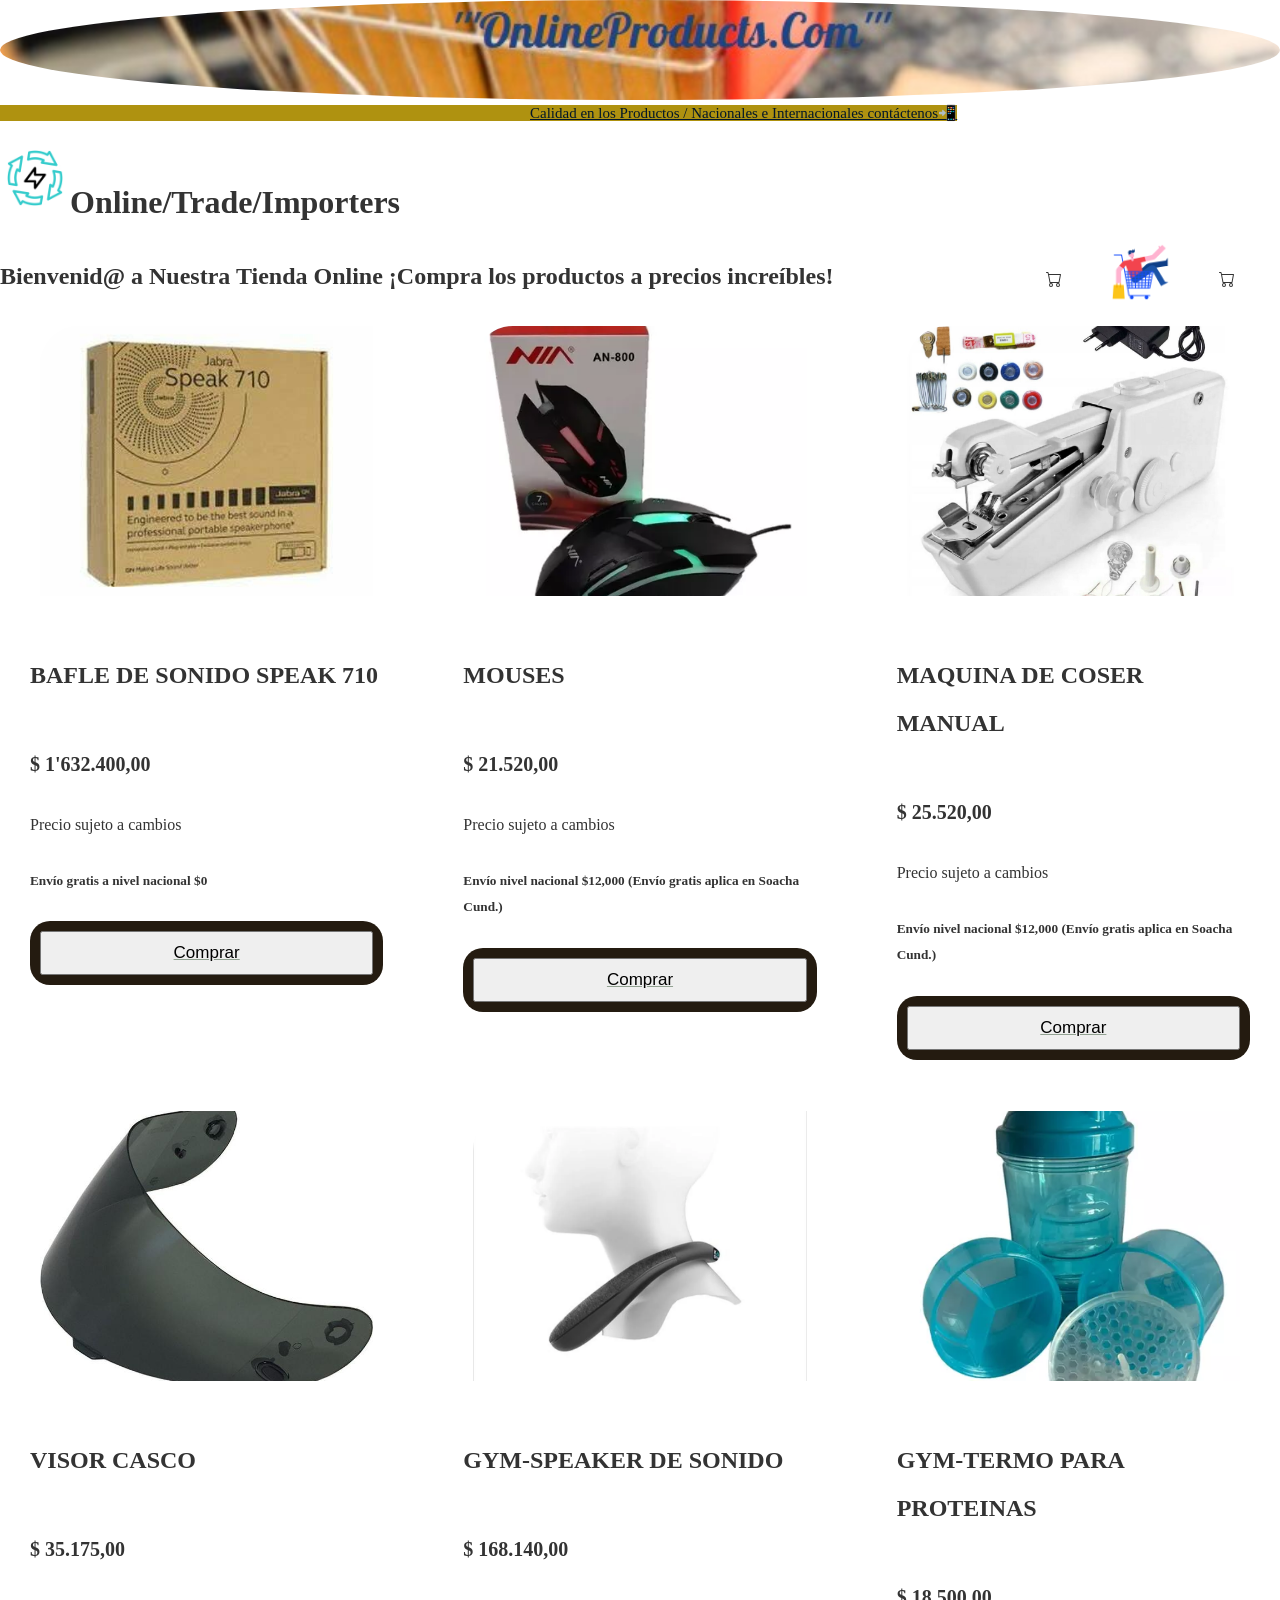
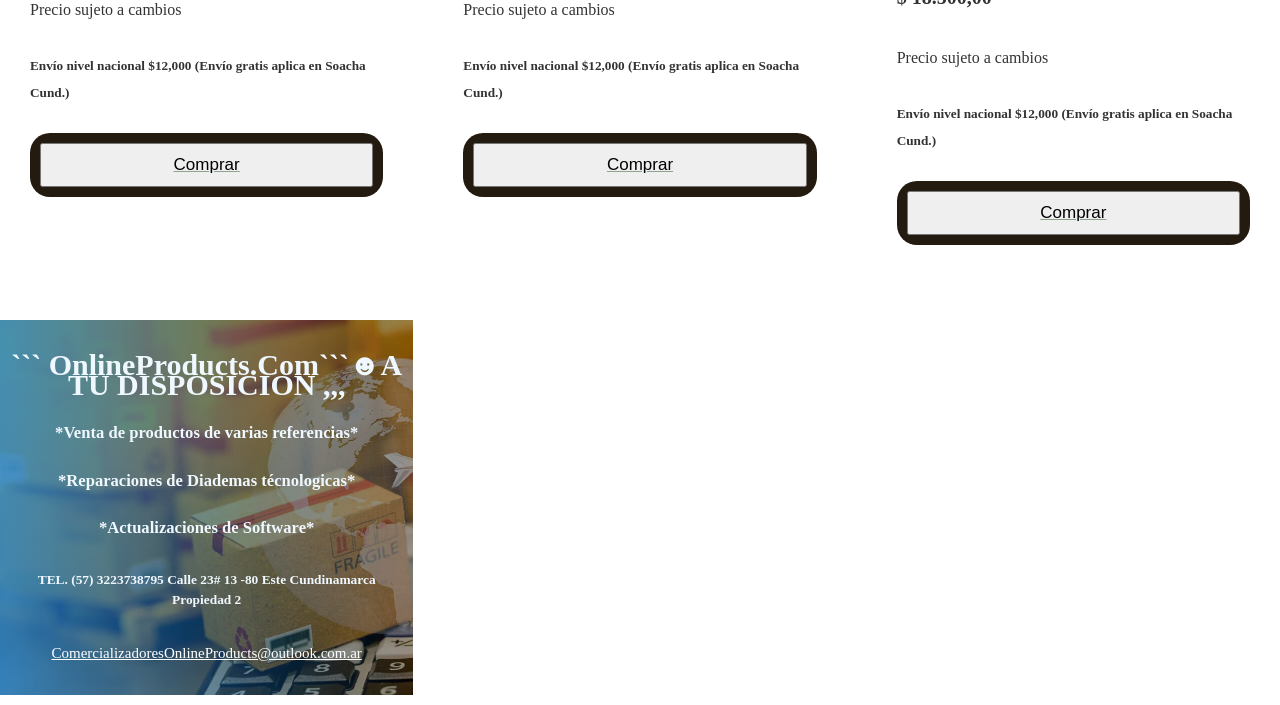
<file: tienda/index.html>
<!DOCTYPE html>
<html lang="en">
<head>
    <meta charset="UTF-8">
    <meta name="viewport" content="width=device-width, initial-scale=1.0">
    <title>"OnlineProduct.com"></title>
    <img class="imagen"  src="images/imgtrade.jpg" alt="">
    <a class="cc1" href="contacto.html">Calidad en los Productos / Nacionales e Internacionales contáctenos📲</a>
    <link rel="stylesheet" href="style.css"> <!-- se agrega el link con los estilos -->
    <link rel="a"  href="javascrip.js"> <!-- se agrega el link con los estilos -->
    <h1><img src="images/rec.gif" width="70px" alt="">Online/Trade/Importers</h1><!-- logo -->
</head>

<body>
    <header>
        <h2>Bienvenid@ a Nuestra Tienda Online ¡Compra los productos a precios increíbles! </h2>
        <div class="icon"><!-- se agrega el link o codigo del icono del carrito de compras -->
            <svg xmlns="http://www.w3.org/2000/svg" width="26" height="16" fill="currentColor" class="icon-cart" viewBox="0 0 16 22">
                <path d="M0 1.5A.5.5 0 0 1 .5 1H2a.5.5 0 0 1 .485.379L2.89 3H14.5a.5.5 0 0 1 .491.592l-1.5 8A.5.5 0 0 1 13 12H4a.5.5 0 0 1-.491-.408L2.01 3.607 1.61 2H.5a.5.5 0 0 1-.5-.5M3.102 4l1.313 7h8.17l1.313-7zM5 12a2 2 0 1 0 0 4 2 2 0 0 0 0-4m7 0a2 2 0 1 0 0 4 2 2 0 0 0 0-4m-7 1a1 1 0 1 1 0 2 1 1 0 0 1 0-2m7 0a1 1 0 1 1 0 2 1 1 0 0 1 0-2"/>
            </svg>
            <img src="images/carro.jpg" alt="" width="59">
            <svg xmlns="http://www.w3.org/2000/svg" width="26" height="16" fill="currentColor" class="icon-cart" viewBox="0 0 16 22">
                <path d="M0 1.5A.5.5 0 0 1 .5 1H2a.5.5 0 0 1 .485.379L2.89 3H14.5a.5.5 0 0 1 .491.592l-1.5 8A.5.5 0 0 1 13 12H4a.5.5 0 0 1-.491-.408L2.01 3.607 1.61 2H.5a.5.5 0 0 1-.5-.5M3.102 4l1.313 7h8.17l1.313-7zM5 12a2 2 0 1 0 0 4 2 2 0 0 0 0-4m7 0a2 2 0 1 0 0 4 2 2 0 0 0 0-4m-7 1a1 1 0 1 1 0 2 1 1 0 0 1 0-2m7 0a1 1 0 1 1 0 2 1 1 0 0 1 0-2"/>
            </svg> 
        </div>
    </header>

    <div class="Containerproductos"><!-- se crea el contenedor de los prdocutos -->
<!-- 1 -->
        <div class="item"><!-- se crea el primer contenedor del producto speak 710 -->
        <figure>
        <img src="images\7101.jpg" alt="">
        </figure>
        <div class="info-product">
            <h2>BAFLE DE SONIDO SPEAK 710</h2>
            <p class="precio">$ 1'632.400,00</p>Precio sujeto a cambios
            <h5>Envío gratis a nivel nacional $0</h5>
       <!-- <button>Comprar</button>   ****se quito este porque no tiene link y solo sirve con href-->
            <a class="button2" href="https://wa.me/message/UQRKP7R5RST4L1"><button>Comprar</button></a>   
        </div>
        </div>
<!-- 2 -->
        <div class="item"><!-- se crea el 2 contenedor del producto-->
        <figure>
        <img src="images\mou.jpg" alt="">
        </figure>
        <div class="info-product">
            <h2>MOUSES</h2>
            <p class="precio">$ 21.520,00</p>Precio sujeto a cambios
            <h5>Envío nivel nacional $12,000 (Envío gratis aplica en Soacha Cund.)</h5>
            <!-- <button>Comprar</button>   ****se quito este porque no tiene link y solo sirve con href-->
            <a class="button2" href="https://wa.me/message/UQRKP7R5RST4L1"><button>Comprar</button></a> 
        </div>
        </div> 
<!-- 3 -->
        <div class="item"><!-- se crea el 3 contenedor del producto-->
        <figure>
        <img src="images\coser 4.jpg" alt="">
        </figure>
        <div class="info-product">
            <h2>MAQUINA DE COSER MANUAL</h2>
            <p class="precio">$ 25.520,00</p>Precio sujeto a cambios
            <h5>Envío nivel nacional $12,000 (Envío gratis aplica en Soacha Cund.)</h5>
            <!-- <button>Comprar</button>   ****se quito este porque no tiene link y solo sirve con href-->
            <a class="button2" href="https://wa.me/message/UQRKP7R5RST4L1"><button>Comprar</button></a> 
        </div>
        </div>            
<!-- 4 -->
        <div class="item"><!-- se crea el 4 contenedor del producto-->
        <figure>
        <img src="images\visor oscuro.jpg" alt="">
        </figure>
        <div class="info-product">
            <h2>VISOR CASCO</h2>
            <p class="precio">$ 35.175,00</p>Precio sujeto a cambios
            <h5>Envío nivel nacional $12,000 (Envío gratis aplica en Soacha Cund.)</h5>
            <!-- <button>Comprar</button>   ****se quito este porque no tiene link y solo sirve con href-->
            <a class="button2" href="https://wa.me/message/UQRKP7R5RST4L1"><button>Comprar</button></a> 
        </div>
        </div>            
<!-- 5 -->
        <div class="item"><!-- se crea el 5 contenedor del producto-->
        <figure>
        <img src="images\gym4.jpg" alt="">
        </figure>
        <div class="info-product">
            <h2>GYM-SPEAKER DE SONIDO</h2>
            <p class="precio">$ 168.140,00</p>Precio sujeto a cambios
            <h5>Envío nivel nacional $12,000 (Envío gratis aplica en Soacha Cund.)</h5>
            <!-- <button>Comprar</button>   ****se quito este porque no tiene link y solo sirve con href-->
            <a class="button2" href="https://wa.me/message/UQRKP7R5RST4L1"><button>Comprar</button></a> 
        </div>
        </div>
<!-- 6 -->
        <div class="item"><!-- se crea el 6 contenedor del producto-->
            <figure>
            <img src="images\ter2.jpg" alt="">
            </figure>
            <div class="info-product">
                <h2>GYM-TERMO PARA PROTEINAS</h2>
                <p class="precio">$ 18.500,00</p>Precio sujeto a cambios
                <h5>Envío nivel nacional $12,000 (Envío gratis aplica en Soacha Cund.)</h5>
                <!-- <button>Comprar</button>   ****se quito este porque no tiene link y solo sirve con href-->
                <a class="button2" href="https://wa.me/message/UQRKP7R5RST4L1"><button>Comprar</button></a> 
            </div>
            </div>
  
    <div class="pie-text">  
        <div class="pie-img">
            <h2>``` OnlineProducts.Com```☻A TU DISPOSICION ,,,</h2>
            <h5>*Venta de productos de varias referencias*</h5>
            <h5>*Reparaciones de Diademas técnologicas*</h5>
            <h5>*Actualizaciones de Software*</h5>
            <h6>TEL. (57) 3223738795 Calle 23# 13 -80 Este Cundinamarca Propiedad 2</h6>
            <a class="correo" href="ComercializadoresOnlineProducts@outlook.com.ar" >ComercializadoresOnlineProducts@outlook.com.ar</a>
        </div>
    </div>

</body>
</html>
</file>
<file: tienda/style.css>
/**::after,
*::before,
*{
    margin: 0;
    padding: 0;
    box-sizing: border-box;
}
*/

body{
    margin: 0 auto;
    max-width: 1300px;
    font-family:'Lato';
    color: #333333;
}
.icon-cart{   /*Dimensiones del icono de compras*/
    width: 16px;
    height: 40px;
    transition: all 2s;
    padding:0px 45px;
}
img{ /*Tamaño de las imagenes*/
    max-width: 100%;
}
header{ /*separar el titulo con el carrito de compras*/
    display: flex;
    justify-content: space-between;
    padding: 0px 0px 0px 0px;
}
.Containerproductos{ /*Configuracion de los contenedores de cada producto*/
    display: grid;
    grid-template-columns: repeat(3, 1fr);
    gap: 20px; /*Se usa para separar cada contener de los productos*/
}
.item{  /*Configuracion de las clases de cada contenedor de los items*/
    border-radius: 10px;
}
.item:hover{
    box-shadow: 0 10px 20px rgb(0, 0, 0, 0.30)  /*Configuracion de los bordes de cada contenedor de los items*/
}
.info-product{ /*Configuracion de los parrafos y la descripcion*/
    padding: 15px 30px;
    line-height: 2;
    display: flex;
    flex-direction: column;/*Configuracion de los parrafos su espacio ordenadamente*/
    gap: 05px; /*Configuracion de los espacio o separacion de los parrafos y botones*/
}
.item img{  /*Configuracion tamaño de las imagenes ancho y largo*/
    width: 100%;
    height: 270px;/*Configuracion tamaño de las imagenes con el contenedor*/
    object-fit: cover; /*Configuracion de las imagenes y las centra*/
    border-top-left-radius: 40px; /*forma ovalada a la imagenes*/
    transition: all .5s; /*Velocidad en que se muestran las imagenes en el 3d al pasar el puntero por encima*/
}
.item:hover img{   /*forma sobresaliente 3d a la imagenes*/
    transform: scale(1.2);
}
.item figure{  /*forma sobresaliente 3d a la imagenes- para que no se sobresalgan o desborden*/
    overflow: hidden;
}
.precio{
    font-size: 20px; /*tamaño del texto precio*/
    font-weight: 900;/*Negrilla del texto precio*/
}
/*.info-product button{
    border: none;
    background: none;
    background-color: #333;
    color: aliceblue; /*Color texto del botom comprar*//*
    padding: 10px 10px;*//*
    cursor: pointer; *//*Para la manito cuando paso el cursor*//*
    font-size: 17px; *//*tamaño del texto comprar*//*
    font-weight: 500;*//*Negrilla del texto comprar*/ /*
} */
.button2{   /*Configuracion link y clase del botton comprar*/
    border: none;
    background: none;
    background-color: #241b10;
    color: rgb(145, 161, 145); /*Color texto link del botom comprar*/
    padding: 10px 10px;
    display: grid;
    border-radius: 20px;
}
.info-product button{   /*Color texto del botom comprar*/
    padding: 10px 5px;
    cursor: pointer; /*Para la manito cuando paso el cursor*/
    font-size: 17px; /*tamaño del texto comprar*/
    font-weight: 510;/*Negrilla del texto comprar*/ 
}
.imagen{
    padding:0px 0px;
    height: 100px;/*Configuracion tamaño de las imagenes con el contenedor*/
    object-fit: cover; /*Configuracion de las imagenes y las centra*/
    border-radius: 50%; /*forma ovalada a la imagenes*/
    transform: scale(1.0);
    width: 100%;  
} 






.pie-img{
   
    text-align: center;
    display: 100px;
    transform: scale(1.0);
    padding:10px 10px;
    height: 355px;/*Configuracion tamaño de las imagenes con el contenedor*/
    object-fit: cover; /*Configuracion de las imagenes y las centra*/
    border-radius: 0%; /*forma ovalada a la imagenes*/
    width: 100%;  
    background: linear-gradient(to right, rgba(23, 131, 219, 0.8),rgba(0 0 0 / 0.4) ), url(/tienda/images/piep.jpg);
    background-size: cover;
}
.pie-text{
    width: 100%; 
    display: flex;
    color: aliceblue;
    font-size: 20px; /*tamaño del texto comprar*/
    padding: 40px 0px 10px 0px;
    line-height: 20px;
}
.correo{
    color: white;
    font-size: 15px;
}

/*CONFIGURACION CONTACTO*/

.cc1{
    width: 0; 
    color: rgb(2, 23, 41);
    font-size: 20px; /*tamaño del texto comprar*/
    padding: 0px 0px 0px 530px;
    line-height: 0px ;
    background-position: right;
    text-align: center;
    background-color: #af9210;
}

.contacto1 button{
    width: 25%;
    display: flex;
    justify-content: center;
    background-color: #134157;
    color: white;
    font-size: 15px;
    font-weight: bold;
    padding: 15px 0px;
    border-radius: 100px;
    cursor: pointer;
}
.cor11{
    display: flex;
    color: rgb(46, 14, 230);
    font-size: 15px;
    background: fixed;
    padding: 0px 0px 0px 0px;
}

/*CONFIGURACION WHATSAPP*/

.whatsapp-container {
    text-align: center;
    background: fixed;
    padding: 0px 0px 0px 300px;
  }

  .whatsapp-btn {
    width: 50%;
    display: flex;
    justify-content: center;
    background-color: #25D366;
    color: white;
    font-size: 25px;
    font-weight: bold;
    padding: 15px 10px;
    border-radius: 10px;
    cursor: pointer;
    text-align: center;
    text-decoration: none;
  }

  .whatsapp-btn:hover {
    background-color: #1ebc57;
  }

  .qr-container {
    margin-top: 15px;
  }

  .qr-container img {
    display: flex;
    width: 200px;
    height: 200px;
    padding: 0px 115px;
  }
 .contacto-pagina{
    width: 0 auto;
    display: flex;
    color: #333333;
    transform: scale(2.0);
    position: fixed;
    font-weight: 900;/*Negrilla del texto*/ 
    padding:0px 0px 0px 765px;
 }




/*-----------------------------------------------------------------------------------------------------------------*/



 /*RESPONSIVO PARA DISPOSITIVOS MOVILES 1 FORMA PARA TAMAÑO DE 900 PX*/
@media screen and (max-width:900px){  /*SE ADPATA EN 900PX */
    header{
        background-position: center;   
    }
}
.cc1{
    font-size: 15px;
    justify-content:right;/*centra */
    width: 10%; 
    background-position: right;
   
}





.texto{
    font-size: 5px;
}

.contenedor-sobre-nosotros{
    flex-direction: column;/*centra */
    justify-content:center;/*centra */
    align-items: center;
}
.textob button{
    width: 90%;
}
.img{
    width: 20%;
}
.Containerproductos1{
    justify-content: column; /*ahora de filas los pasa a columnas- dejabo de la otra*/
    justify-content: center;/*ahora lo centra verticalmente y no horizontal*/
    align-items: center;/*centrarlos*/
}



/*RESPONSIVO PARA DISPOSITIVOS MOVILES 2 FORMA PARA TAMAÑO DE 500 PX*/
@media screen and (max-width:500px){  /*SE ADPATA EN 500PX */
    nav{
        background-position: center;  
        padding: 30px 0 0 0 ; 
    }
    nav a{
        margin-right: 5px;
    }
}

.header .texto{
    font-size: 35px;
}
.img{
    width: 50%;
}
.texto{
    font-size: 10px;
}
</file>
